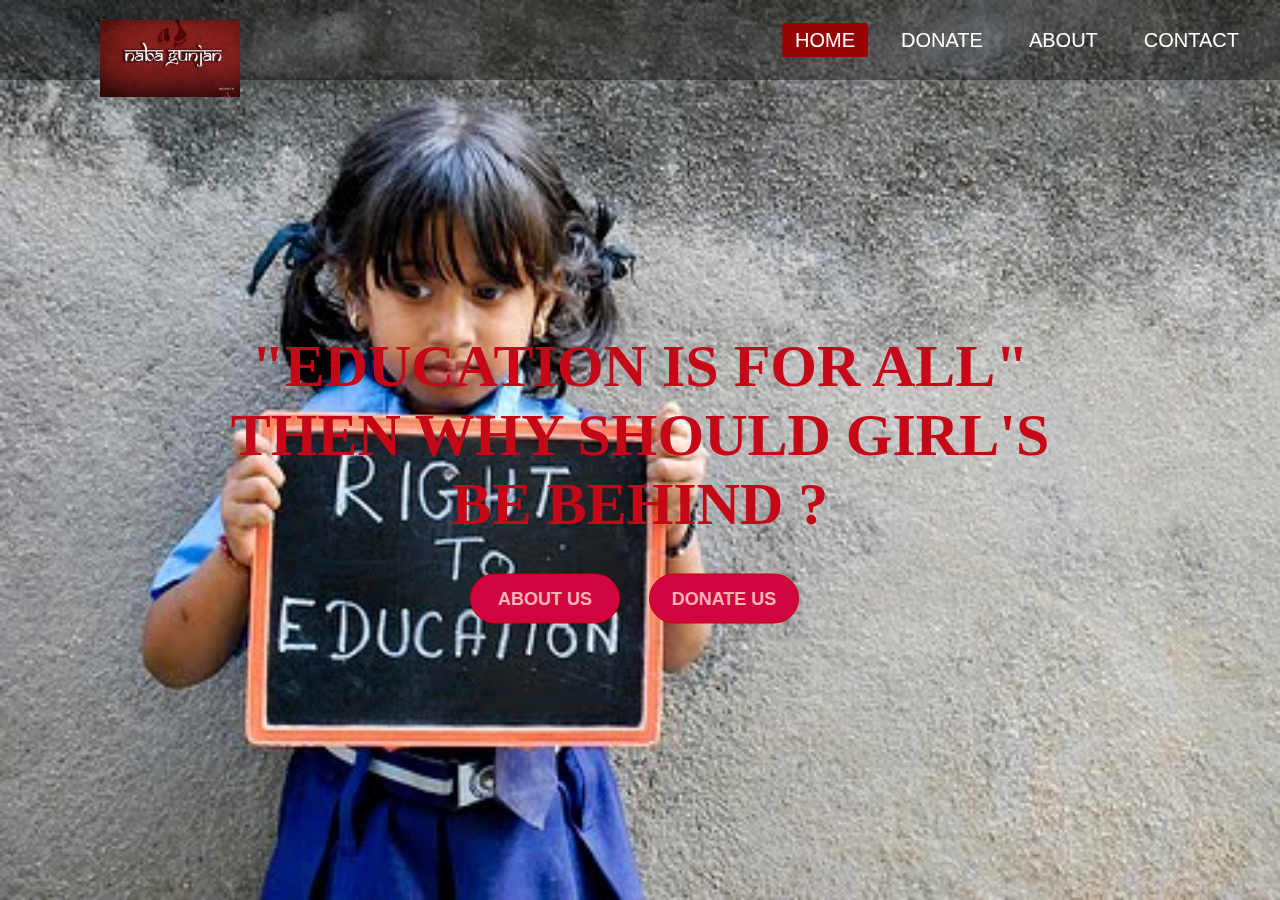
<file: index.html>
<!DOCTYPE html>
<html lang="en">
<head>
	<meta charset="UTF-8">
	<title>Naba GOONJAN</title>
	<link rel="stylesheet" href="style.css">
</head>
<body>
	<div class="wrapper">
			<nav class="navbar">
				<img class="logo" src="logo.jpg" href="index.html">
				<ul>
					<li><a class="active" href="index.html">HOME</a></li>
					<li><a href="donate.html">DONATE</a></li>
					<li><a href="about.html">ABOUT</a></li>
					<li><a href="contact.html">CONTACT</a></li>
				</ul>
			</nav>
			<div class="center">
			<h1>"Education is for All" </h1>
				<h1>Then why should Girl's be behind ?</h1>
			<div class="buttons">
			<button onclick="window.location.href='about.html'">ABOUT US</button>
			<button class="btn2" onclick="window.location.href='donate.html'">DONATE US</button>
		</div>
		</div>
</body>
</html>
</file>
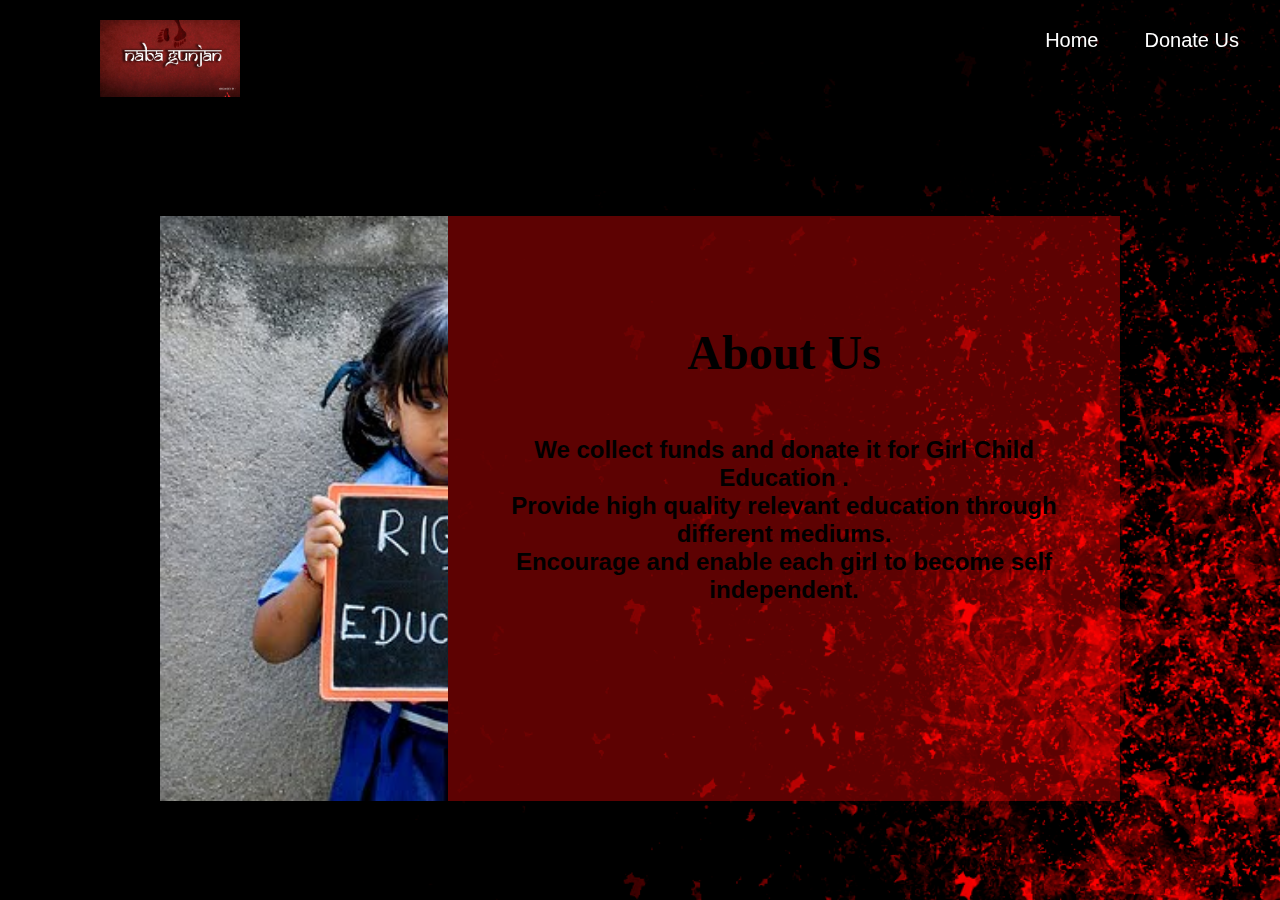
<file: about.html>
<!DOCTYPE html>
<html lang="en">
<head>
    <meta charset="UTF-8">
    <meta http-equiv="X-UA-Compatible" content="IE=edge">
    <meta name="viewport" content="width=device-width, initial-scale=1.0">
    <title>Naba GOONJAN</title>
    <link rel="stylesheet" href="aboutstyle.css">
    <link rel="stylesheet" href="https://fonts.googleapis.com/css2?family=Dancing+Script:wght@600&display=swap">
</head>
<body>
    <div class="wrapper">
        <nav class="navbar">
            <img class="logo" src="logo.jpg" alt="image it is" href="index.html">
            <ul>
                <li><a href="index.html">Home</a></li>
                <li><a href="donate.html">Donate Us</a></li>
            </ul>
        </nav>
    </div>
    <div class="container">
        <div class="text">
            <br>
            <h1>About Us</h1>
            <br><br>
            <p>We collect funds and donate it for Girl Child Education .</p>
            <p>Provide high quality relevant education through different mediums.</p>
            <p>Encourage and enable each girl to become self independent.</p>
        </div>
        <div class="img"></div>
    </div>
</body>
</html>
</file>
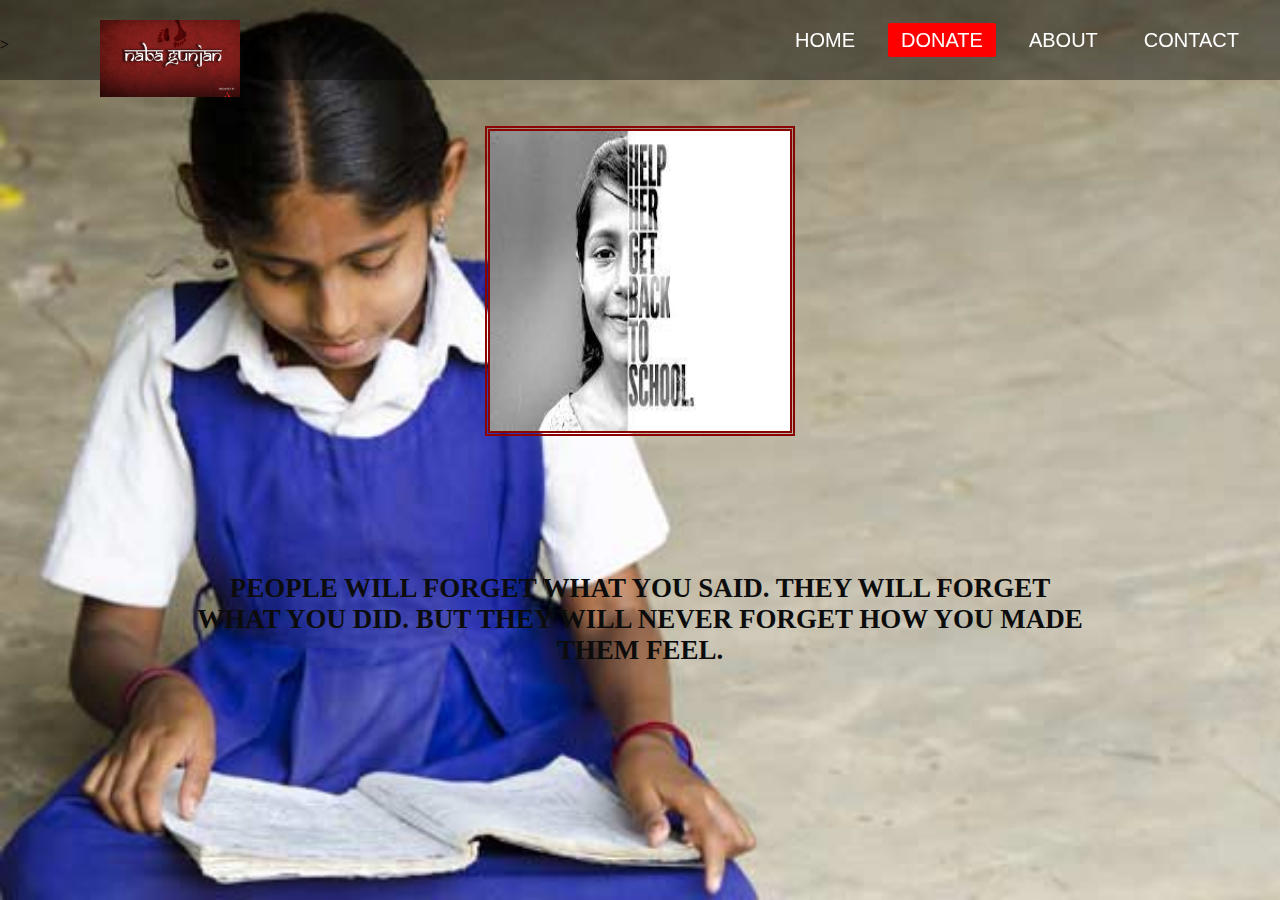
<file: donate.html>
<!DOCTYPE html>
<html lang="en">
<head>
	<meta charset="UTF-8">
	<title>Naba GOONJAN</title>
	<link rel="stylesheet" href="donatestyle.css">
</head>
<body>
	<div class="wrapper">
			<nav class="navbar">
				<img class="logo" src="logo.jpg" href="index.html">
				<ul>
					<li><a href="index.html">HOME</a></li>
					<li><a class="active" href="donate.html">DONATE</a></li>
					<li><a href="about.html">ABOUT</a></li>
					<li><a href="contact.html">CONTACT</a></li>
				</ul>
			</nav>
            <br><br>
			<div class="center"><h1><br><br><br><br><br><br><br><br>People will forget what you said. They will forget what you did. But they will never forget how you made them feel.</h1></div>
			><br><br><br><br><br>
			<center>
				<img style="border:5px double rgb(139, 4, 4);" src="donateim.jpg" width="300" height="300">
			</center>
			<br><br><br><br><br><br><br>
			<center>
				<div class="razorpay-embed-btn" data-url="https://pages.razorpay.com/pl_HK3SymdDo0VeS6/view" data-text="DONATE NOW" data-color="#FF0000" data-size="large">
					<script>
					  (function(){
						var d=document; var x=!d.getElementById('razorpay-embed-btn-js')
						if(x){ var s=d.createElement('script'); s.defer=!0;s.id='razorpay-embed-btn-js';
						s.src='https://cdn.razorpay.com/static/embed_btn/bundle.js';d.body.appendChild(s);} else{var rzp=window['__rzp__'];
						rzp && rzp.init && rzp.init()}})();
					</script>
				  </div>
				</center>	
		</div>  
</body>
</html>
</file>
<file: style.css>
@import url('https://fonts.googleapis.com/css?family=Roboto:700&display=swap');
*{
	padding: 0;
	margin: 0;
}
.wrapper{
	background: url(bg.jpg) no-repeat;
	background-size: cover;
	height: 100vh;
}
.navbar{
	position: fixed;
	height: 80px;
	width: 100%;
	top: 0;
	left: 0;
	background: rgba(0,0,0,0.4);
}
.navbar .logo{
	width: 140px;
	height: auto;
	padding: 20px 100px;
}
.navbar ul{
	float: right;
	margin-right: 20px;
}
.navbar ul li{
	list-style: none;
	margin: 0 8px;
	display: inline-block;
	line-height: 80px;
}
.navbar ul li a{
	font-size: 20px;
	font-family:"Comic Sans MS", cursive, sans-serif;
	color: white;
	padding: 6px 13px;
	text-decoration: none;
	transition: .4s;
}
.navbar ul li a.active,
.navbar ul li a:hover{
	background: rgb(148, 6, 6);
	border-radius: 2px;
}
.wrapper .center{
	position: absolute;
	left: 50%;
	top: 55%;
	transform: translate(-50%, -50%);
	font-family: sans-serif;
	user-select: none;
}
.center h1{
	color: #c50717;
	font-size: 60px;
	font-family:"sans-serif";
	text-transform: uppercase;
	width: 900px;
	font-weight: bold;
	text-align: center;
}
.center .buttons{
	margin: 35px 280px;
	font-family:"sans-serif";
} 
.buttons button{
	height: 50px;
	width: 150px;
	font-size: 18px;
	font-weight: 600;
	color: #ffb3b3;
	background: rgb(209, 4, 66);
	outline: none;
	cursor: pointer;
	border: 1px solid #cc0000;
	border-radius: 25px;
	transition: .4s;
}
.buttons .btn2{
	margin-left: 25px;
}
.buttons button:hover{
	background: #3b0101;
}
</file>
<file: aboutstyle.css>
@import url('https://fonts.googleapis.com/css?family=Roboto:700&display=swap');
*{
	padding: 0;
	margin: 0;
}
.wrapper{
	background: url(aboutbg.jpg) no-repeat;
	background-size: cover;
    height: 100vh;
    margin: 0;
    padding: 0;
}
.navbar{
	position: fixed;
	height: 80px;
	width: 100%;
	top: 0;
	left: 0;
	background: rgba(0,0,0,0.4);
}
.navbar .logo{
	width: 140px;
	height: auto;
	padding: 20px 100px;
}
.navbar ul{
	float: right;
	margin-right: 20px;
}
.navbar ul li{
	list-style: none;
	margin: 0 8px;
	display: inline-block;
	line-height: 80px;
}
.navbar ul li a{
	font-size: 20px;
	font-family:"Comic Sans MS", cursive, sans-serif;
	color: white;
	padding: 6px 13px;
	text-decoration: none;
	transition: .4s;
}
.navbar ul li a.active,
.navbar ul li a:hover{
	background: red;
	border-radius: 2px;
}
.wrapper .center{
	position: absolute;
	left: 50%;
	top: 55%;
	transform: translate(-50%, -50%);
	font-family: sans-serif;
	user-select: none;
}
.center h1{
	color: #8B0000;
	font-size: 60px;
	text-transform: uppercase;
	width: 900px;
	font-weight: bold;
	text-align: center;
}
.center .buttons{
	margin: 35px 280px;
}
.buttons button{
	height: 50px;
	width: 150px;
	font-size: 18px;
	font-weight: 600;
	color: #ffb3b3;
	background: red;
	outline: none;
	cursor: pointer;
	border: 1px solid #cc0000;
	border-radius: 25px;
	transition: .4s;
}
.buttons .btn2{
	margin-left: 25px;
}
.buttons button:hover{
	background: #cc0000;
}
.container{
    background: #f7040460;
    height: 65vh;
    width: 75%;
	position: absolute;
	font-family:"Comic Sans MS", cursive, sans-serif;
    top: 50%;
    left: 50%;
	transform: translate(-50%,-40%);
}
.container h1
{
	font-family:"sans-serif";
}
.img{
    height: 100%;
    width: 30%;
    background: url("bg.jpg")no-repeat;
    background-size: cover;
    background-position: left;
}
.text{
    width: 60%;
    padding: 10px 10px;
    position: absolute;
    top: 40%;
    left: 65%;
    transform: translate(-50%,-50%);
    text-align: center;
    font-size: 20px;
	font-size: x-large;
	font-weight: 900;

}
</file>
<file: donatestyle.css>
@import url('https://fonts.googleapis.com/css?family=Roboto:700&display=swap');
*{
	padding: 0;
	margin: 0;
}
.wrapper{
	background: url(donatebg.jpg) no-repeat;
	background-size: cover;
	height: 100vh;
}
.navbar{
	position: fixed;
	height: 80px;
	width: 100%;
	top: 0;
	left: 0;
	background: rgba(0,0,0,0.4);
}
.navbar .logo{
	width: 140px;
	height: auto;
	padding: 20px 100px;
}
.navbar ul{
	float: right;
	margin-right: 20px;
}
.navbar ul li{
	list-style: none;
	margin: 0 8px;
	display: inline-block;
	line-height: 80px;
}
.navbar ul li a{
	font-size: 20px;
	font-family:"Comic Sans MS", cursive, sans-serif;
	color: white;
	padding: 6px 13px;
	text-decoration: none;
	transition: .4s;
}
.navbar ul li a.active,
.navbar ul li a:hover{
	background: red;
	border-radius: 2px;
}
.wrapper .center{
	position: absolute;
	left: 50%;
	top: 55%;
	transform: translate(-50%, -50%);
	font-family: sans-serif;
	user-select: none;
}
.center h1{
	color: #0c0c0c;
	font-size: 27px;
	font-family:"sans-serif";
	text-transform: uppercase;
	width: 900px;
	font-weight: bold;
	text-align: center;
}
.center .buttons{
	margin: 35px 280px;
}
.buttons button{
	height: 50px;
	width: 150px;
	font-size: 18px;
	font-weight: 600;
	color: #ffb3b3;
	background: red;
	outline: none;
	cursor: pointer;
	border: 1px solid #cc0000;
	border-radius: 25px;
	transition: .4s;
}
.buttons .btn2{
	margin-left: 25px;
}
.buttons button:hover{
	background: #cc0000;
}
</file>
